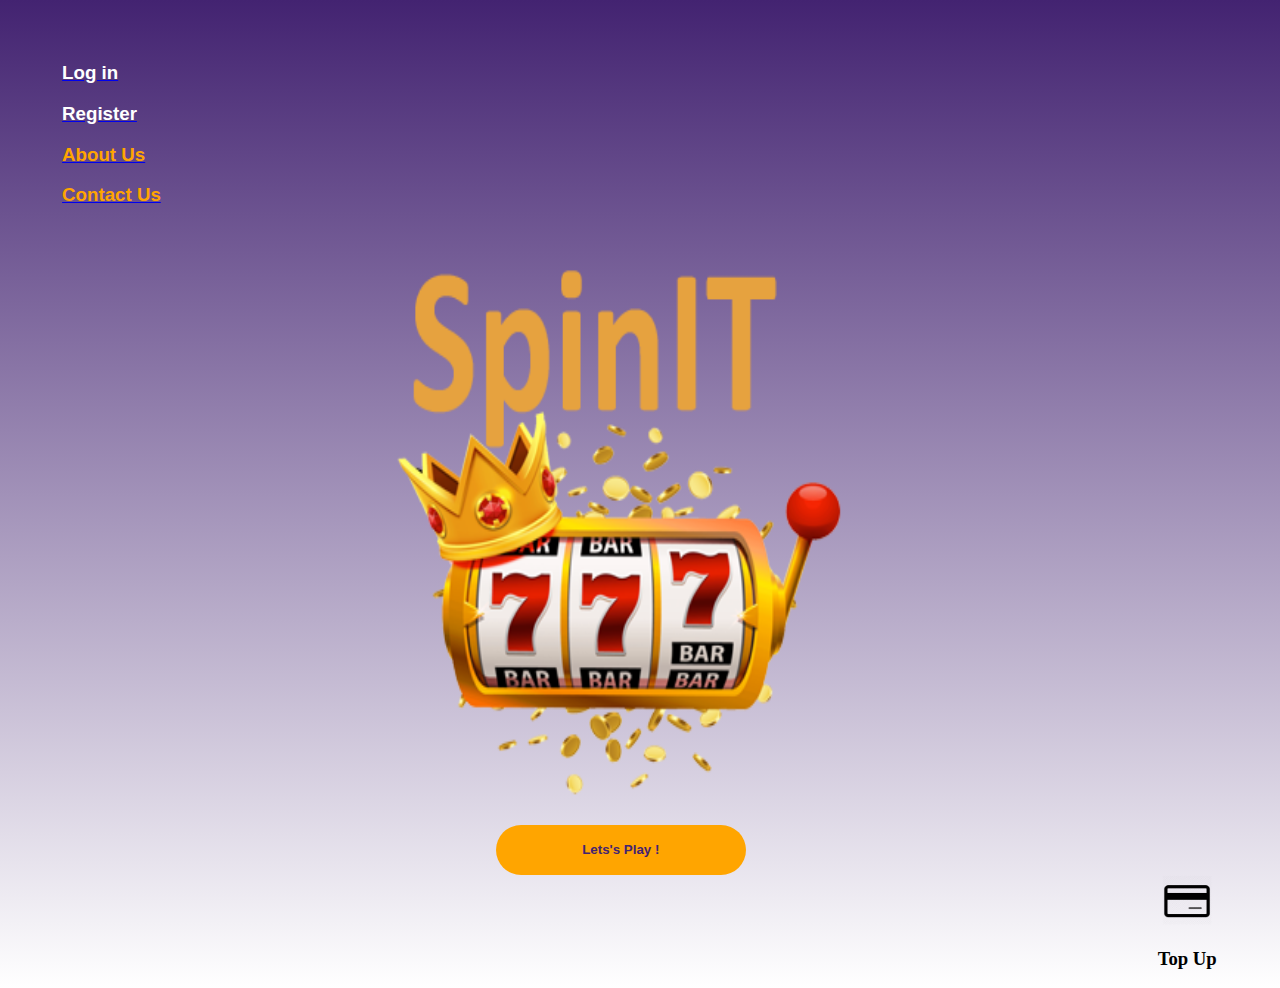
<file: index.html>
<!DOCTYPE html>
<html lang="en">
<head>
    <meta charset="UTF-8">
    <meta http-equiv="X-UA-Compatible" content="IE=edge">
    <meta name="viewport" content="width=device-width, initial-scale=1.0">
    <!--link CSS sheet to html file-->
    <link rel="stylesheet" href="spinit.css" />
    
   
    <title>SpinIt</title>
</head>
<body>
 <!--menu at left hand site of the page-->  
<div id="login">
<a href="SpinIt_login.html"><h3 style="color: white;">Log in</h3></a>
</div>

<div id="register">
 <!--sub pages title designed and linked to an internal page. repeated for each subpage respectively -->   
<a href="register.html"><h3 style="color: white;">Register</h3></a>
</div>

<div id="aboutus">
    <a href="About us page.html"><h3 style="color: orange;">About Us</h3></a>
</div>

<div id = "contactus">
    <a href="SpinIt_Contact Us.html"><h3 style="color: orange;">Contact Us</h3></a>
</div>

<div id="spinit">
    <img src="logo.png" style="height:600px;width: 500px;"class="center">

</div>
<div>
    <a href="slotgames.html">
    <input type="button" value = "Lets's Play !" class="button1">
    </a>
    </div>
        <!--payments are linked to paypal website-->
    <div id="card">
       <a href="http://www.paypal.com">
        <img src="credit card.png" style="height: 50px; width:50px"></a>
        <h3>Top Up</h3>
    </div>

    
</body>
</html>
</file>
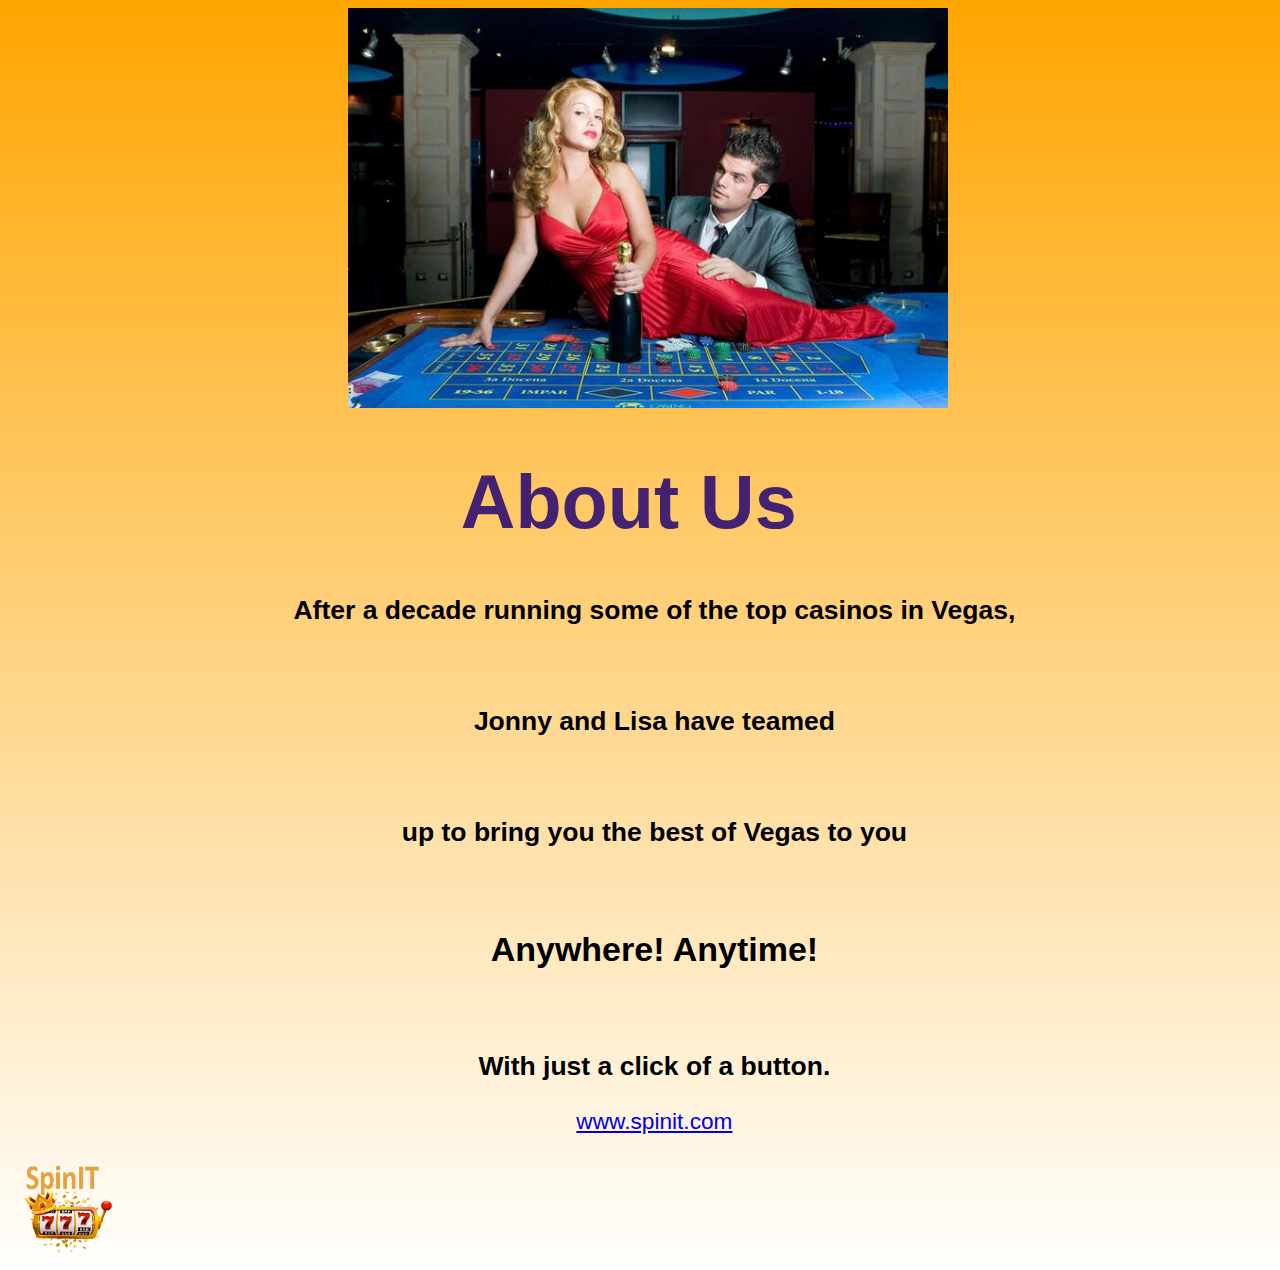
<file: About us page.html>
<!DOCTYPE html>
<html lang="en">
<head>
    <meta charset="UTF-8">
    <meta http-equiv="X-UA-Compatible" content="IE=edge">
    <meta name="viewport" content="width=device-width, initial-scale=1.0">
    <!--link the css sheet to the html file-->
    <link rel="stylesheet" href="about us css.css" />
    <title>SpinIt_AboutUs</title>
</head>
<body>
    <!--image of company's founders and positioning of image -->
    <div id="couple">
    <img src="couple.jpg" style=" width:600px; height:400px;" class="center">
    </div>

    <div id ="aboutus">
        <h1>About Us</h1>
    </div>
    <!--data added to the body of teh page-->
    <div id="info">
        <h3>After a decade running some 
            of the top casinos in Vegas,</h3><br>
            <h3>Jonny and Lisa have teamed</h3><br>
            <h3>up to bring you the best of Vegas to you</h3><br/>
            <h2>Anywhere! Anytime!</h2><br>
            <h3>With just a click of a 
            button.</h3>
            <!--create external links to web address-->
            <p><a href="http://www.spinit.com>">www.spinit.com</a></p>
        </div>  

            <!--logo linked to home page to redirect user */-->
        <div id="home">
        <a href="index.html">
            <img src ="logo.png" style ="height:100px; width:100px;">
        </a>
        </div>
            
          
          
    
</body>
</html>
</file>
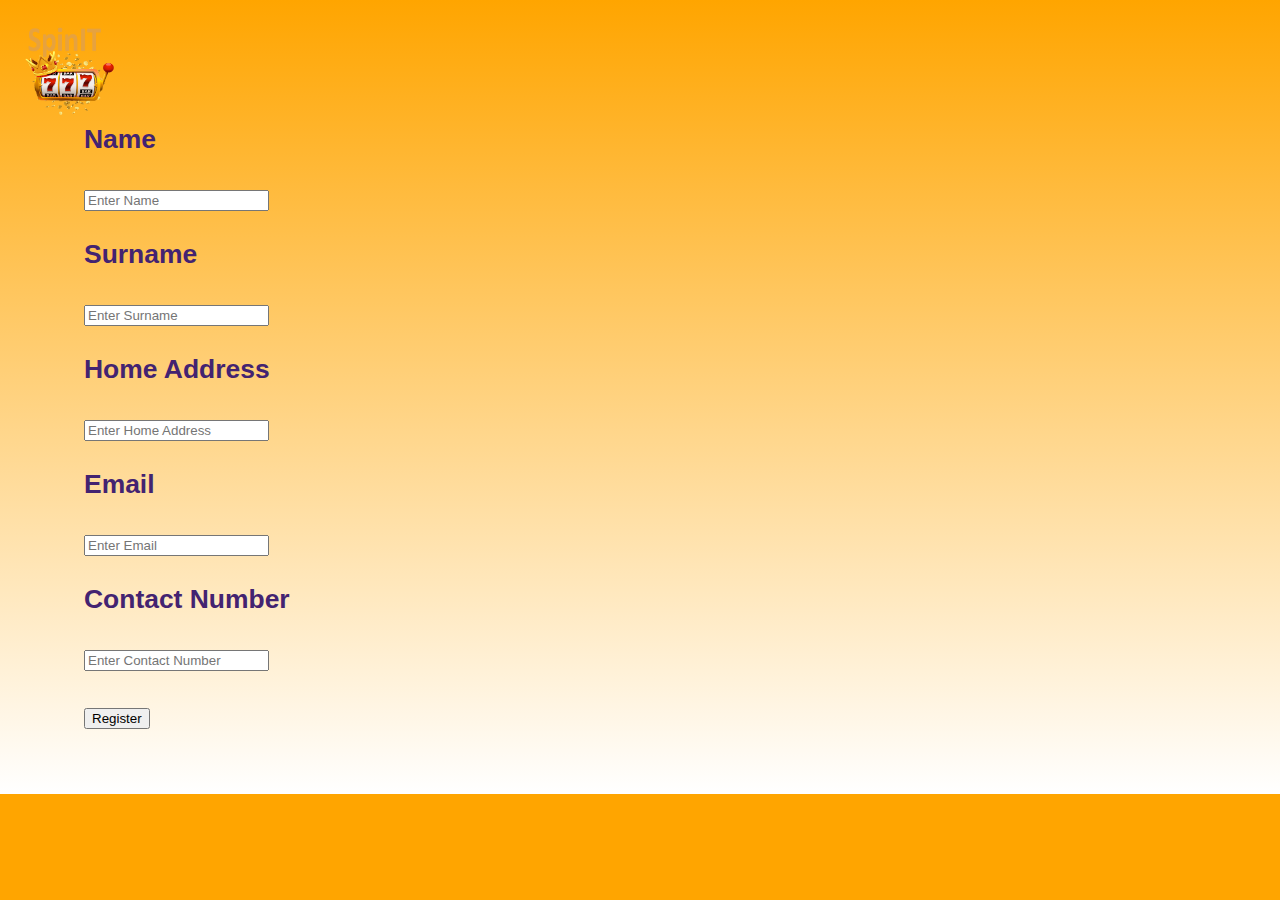
<file: register.html>
<!DOCTYPE html>
<html lang="en">
<head>
    <meta charset="UTF-8">
    <meta http-equiv="X-UA-Compatible" content="IE=edge">
    <meta name="viewport" content="width=device-width, initial-scale=1.0">
    <!--link the css sheet to the html file-->
    <link rel="stylesheet" href="register.css" />
    <title>Register</title>
    <script>
       /* java script for alert box, pops up after the user click the Register button*/ 
        function register(){
            alert("You are now Registered")
         }
     </script>
</head>
<body>
    
    <!--logo linked to home page to redirect user */-->
    <div id="home">
        <a href="index.html">
            <img src ="logo.png" style ="height:100px; width:100px;">
        </a>
        </div>
    <!--creating the form  with required fields-->
    <form action ="action_page.php" method = "post" >
        <div id="title">
           <p><label for="name"><b>Name</b></label></p>
         <p><input type="text" placeholder="Enter Name" name="name" required></p>
        
          <p><label for="surname"><b>Surname</b></label></p>
           <p><input type="text" placeholder="Enter Surname" name="surname" required></p>
        
           <p><label for="address"><b>Home Address</b></label></p>
           <p><input type="text" placeholder="Enter Home Address" name="address" required></p>
            
           <p><label for="email"><b>Email</b></label></p>
           <p><input type="email" placeholder="Enter Email" name="email" required></p>
           
           <p><label for="number"><b>Contact Number</b></label></p>
           <p><input type="text" placeholder="Enter Contact Number" name="number" required></p>

            <!--Register button, upon clicked fires the event for the pop up window "you are now registered"-->
           <input type="button" value = "Register" onClick="alert('You are now registered');"/>
           
        </div>
        </form>
</body>
</html>
</file>
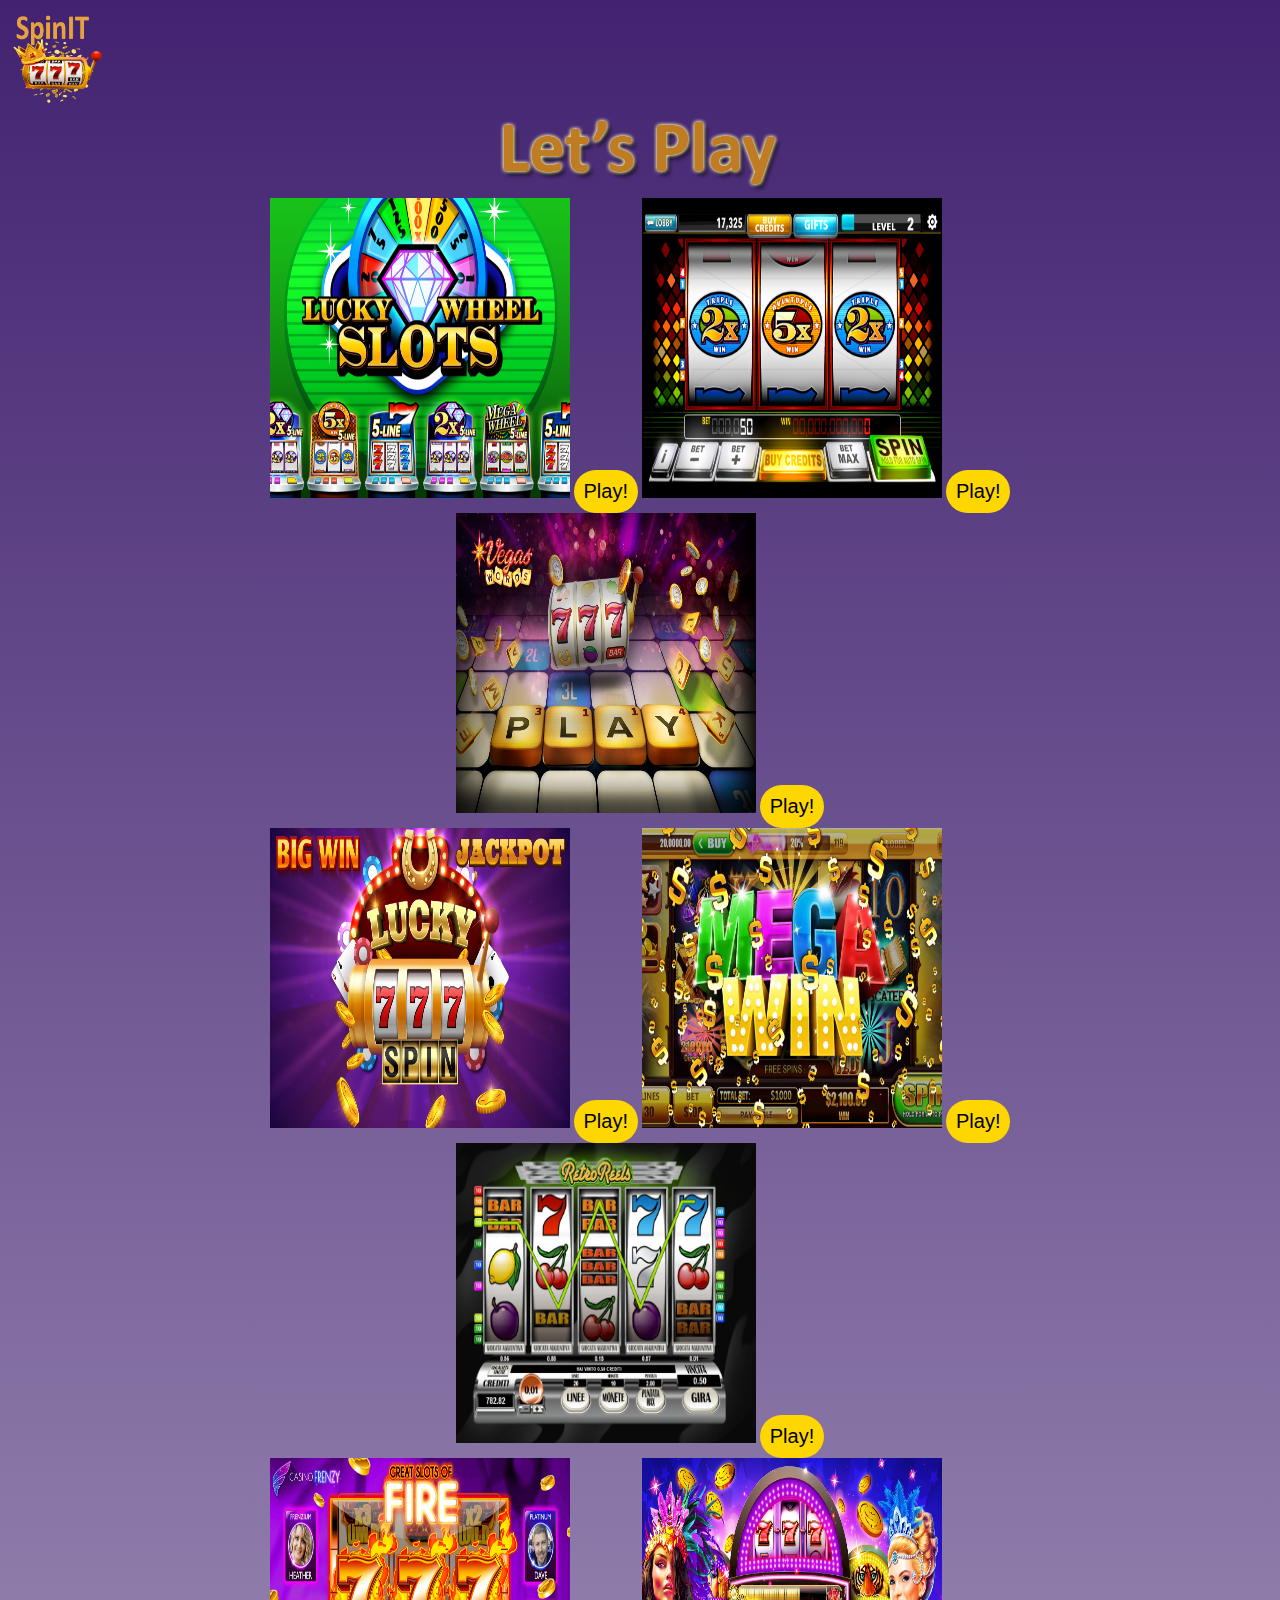
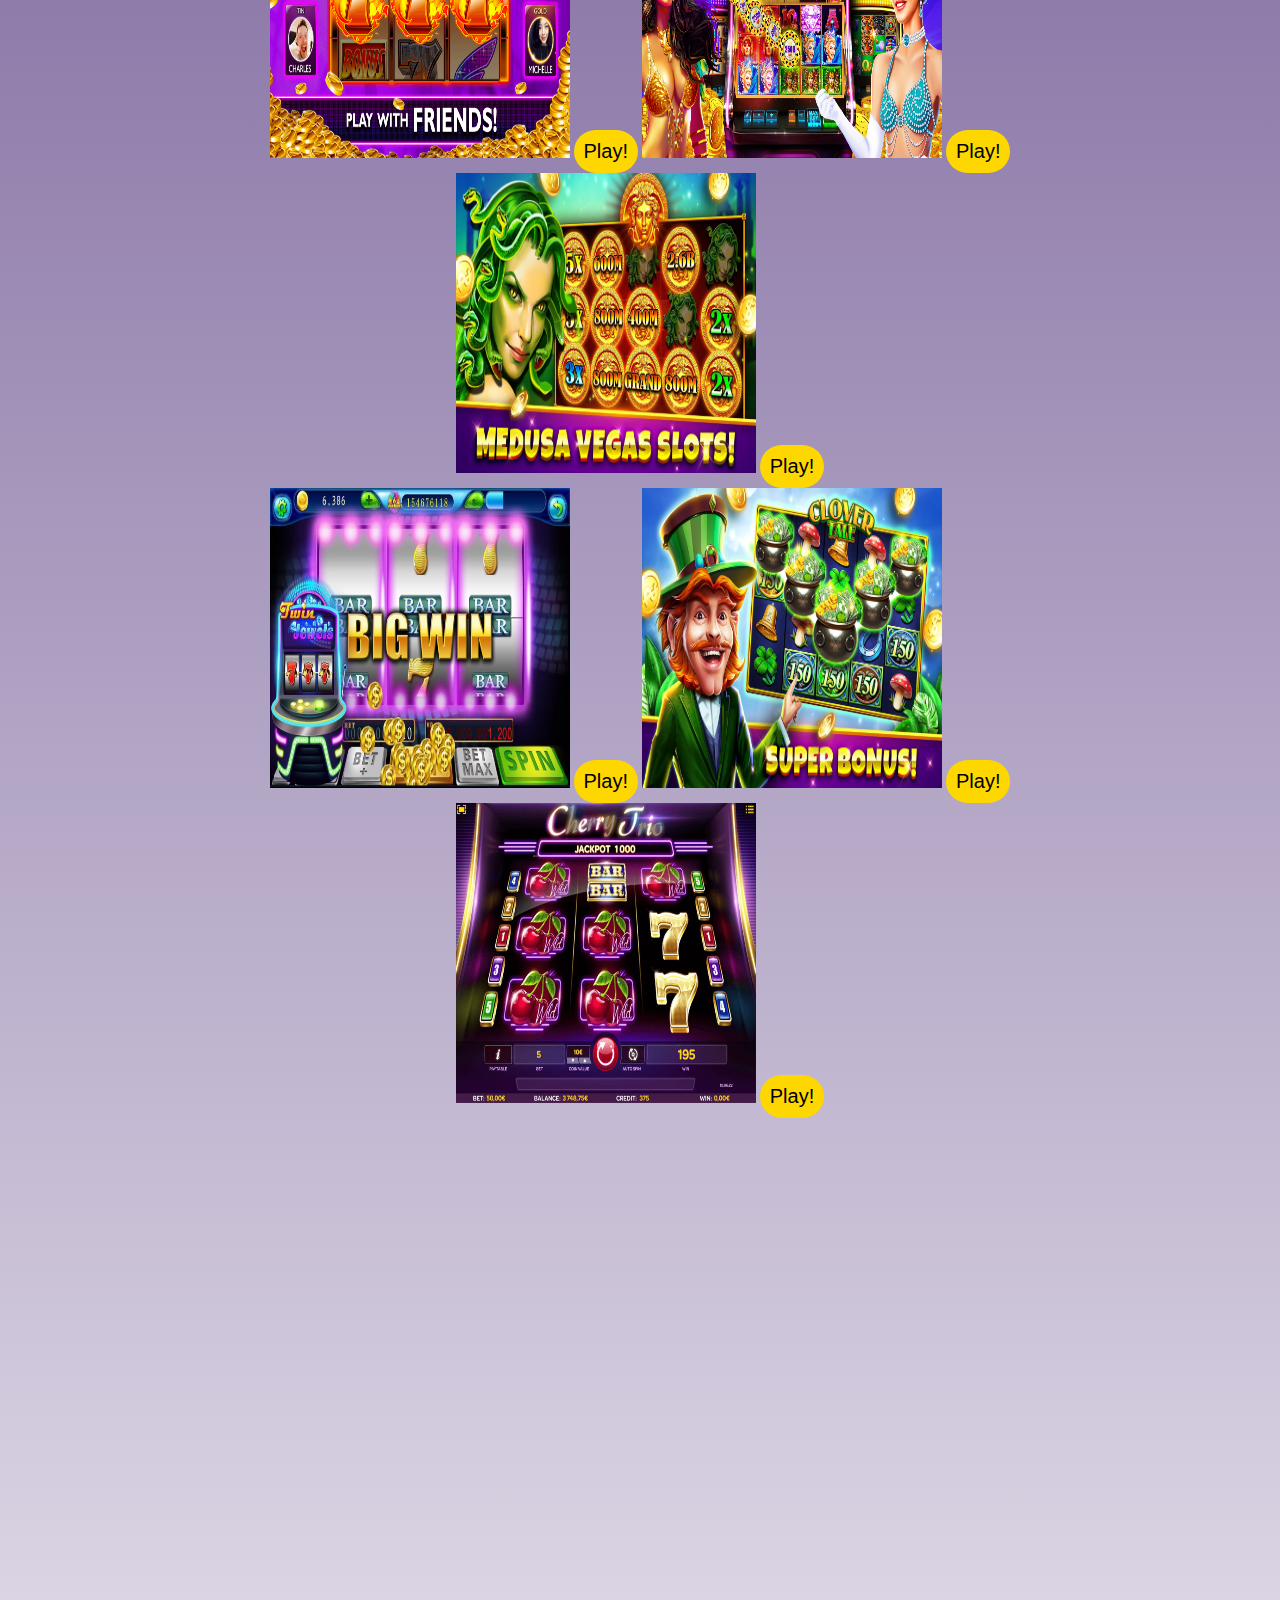
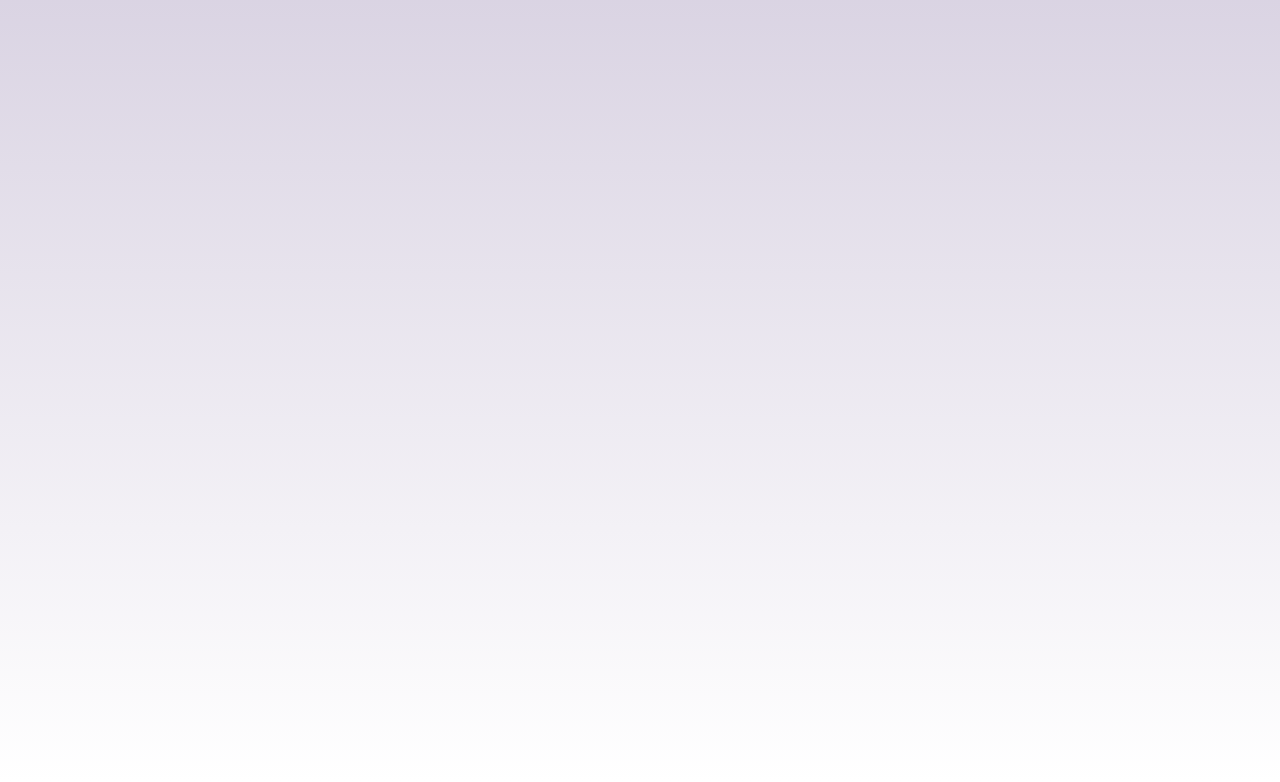
<file: slotgames.html>
<!DOCTYPE html>
<html lang="en">
<head>
    <meta charset="UTF-8">
    <meta http-equiv="X-UA-Compatible" content="IE=edge">
    <meta name="viewport" content="width=device-width, initial-scale=1.0">
    <!--link the CSS sheet and JavaScript to the Html file -->
    <link rel="stylesheet" href="slotgames.css" />
    
    <!--add the title of the page-->
    <title>Slot_Games</title>
</head>
<body>
  <div id="home">
    <a href="index.html">
        <img src ="logo.png" style ="height:100px; width:100px;">
    </a>
    </div>
    <div id="letsplay">
        <img src="Let's Play.png" class="center">
        </div>
        <!--div class created to adjust the grid of images in CSS-->
       <div class="row">
         <!--div class  created to adjust the row of images seperately fromteh rest of the grid-->
       <div class ="column">
         <!--imgage called , size determined. repeated for each image-->
       <img src="slot1.png"style="width: 300px;height: 300px;">
       <!--button to play the game. repeated for each game-->
       <a href="#" class="button">Play!</a>
       <img src="slot2.png"style="width: 300px;height: 300px;" >
       <a href="#" class="button">Play!</a>
       <img src="slot3.jpg"style="width: 300px;height:300px;">
       <a href="#" class="button">Play!</a>
       </div>

       <div class="column">
       <img src="slot4.jpg"style="width: 300px;height: 300px;" >
       <a href="#" class="button">Play!</a>
       <img src="slot5.jpg"style="width: 300px;height: 300px;">
       <a href="#" class="button">Play!</a>
       <img src="slot6.png"style="width: 300px;height: 300px;">
       <a href="#" class="button">Play!</a>
       </div>

       <div class="column">
       <img src="slot7.png"style="width: 300px;height: 300px;">
       <a href="#" class="button">Play!</a>
       <img src="slot8.jpg"style="width: 300px;height: 300px;">
       <a href="#" class="button">Play!</a>
       <img src="slot9.jpg"style="width: 300px;height: 300px;">
       <a href="#" class="button">Play!</a>
       </div>

       <div class="column">
      <img src="slot10.jpg"style="width: 300px;height: 300px;">
      <a href="#" class="button">Play!</a>
       <img src="slot11.jpg"style="width: 300px;height: 300px;">
       <a href="#" class="button">Play!</a>
       <img src="slot12.jpg"style="width: 300px;height: 300px;">
       <a href="#" class="button">Play!</a>
       </div>
       </div>
          
    </body>
</html>
</file>
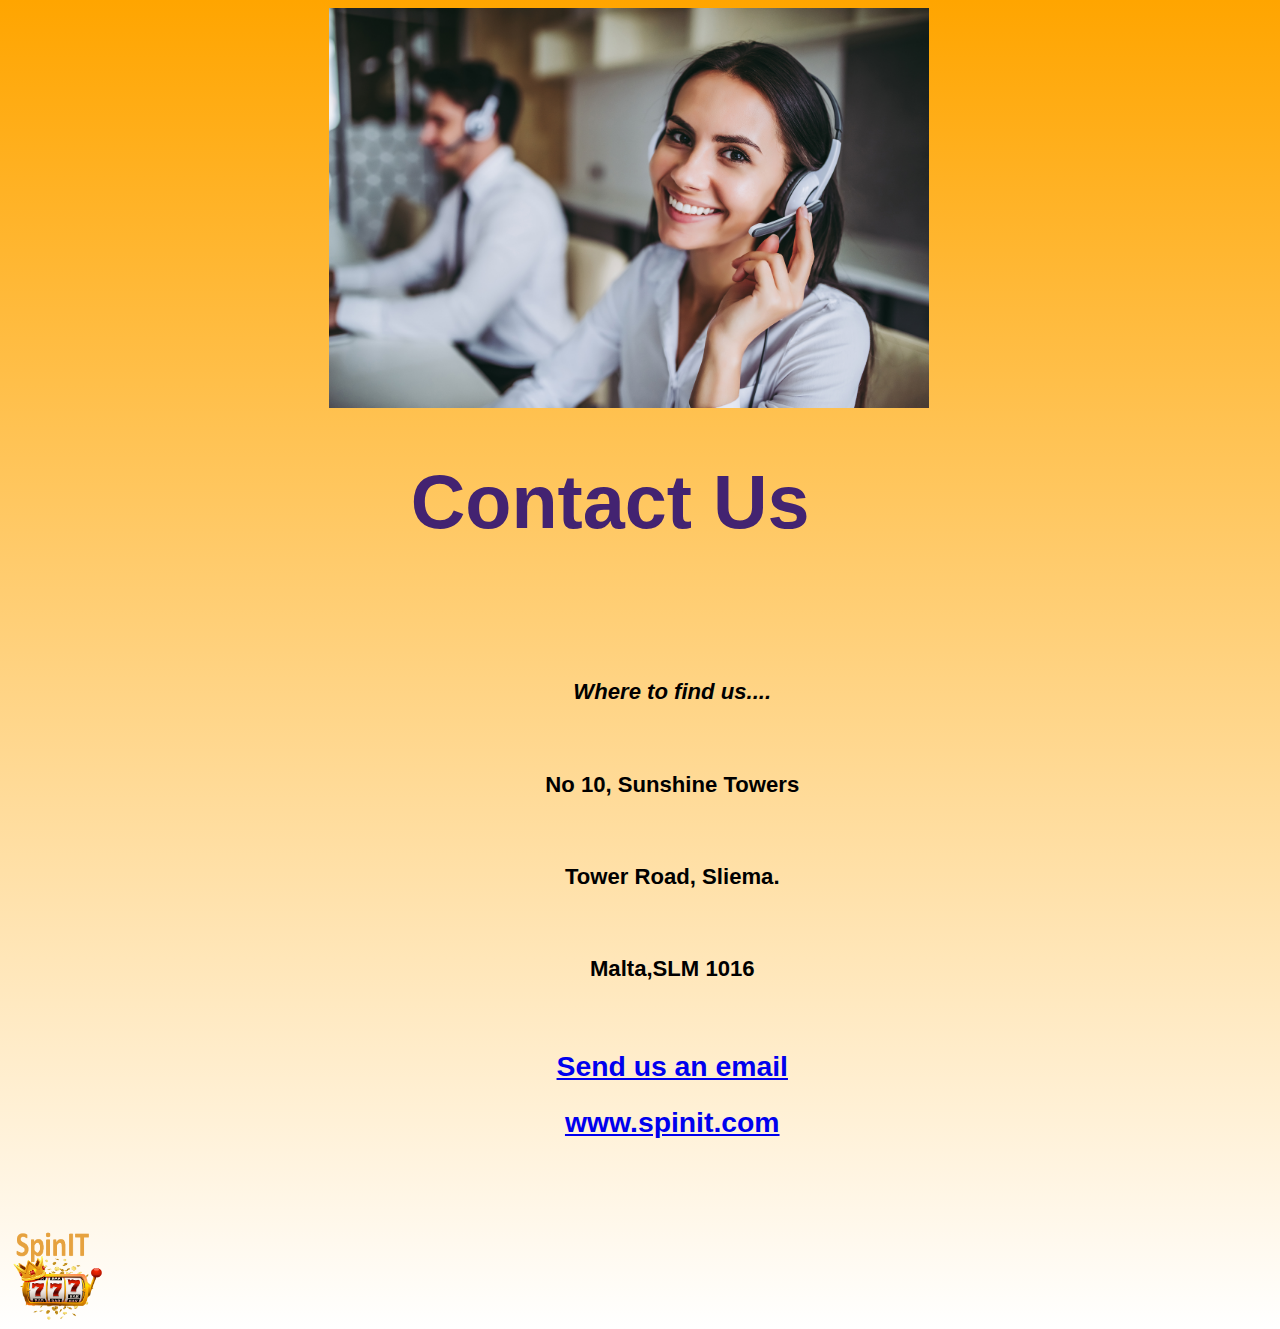
<file: SpinIt_Contact Us.html>
<!DOCTYPE html>
<html lang="en">
<head>
    <meta charset="UTF-8">
    <meta http-equiv="X-UA-Compatible" content="IE=edge">
    <meta name="viewport" content="width=device-width, initial-scale=1.0">
    <!--link the CSS sheet to the Html file -->
    <link rel="stylesheet" href="Contact US.css" />
    <!--add the title of the page-->
    <title>SpinIT_Contact Us</title>
</head>
<body>
    <div id="callcenter">
        <!--import image to use-->
    <img src="call centre.jpg" style=" width:600px; height:400px;" class="center">
    
    </div>
    <div>
    <div id="contactus">
    
        <h1>Contact Us</h1>
    </div>
    <div id="info">
        <!--adding the information to the body of the page-->
        <i><h3>Where to find us....</h3></i><br/>
        
        <h3>No 10, Sunshine Towers</h3><br />
           <h3>Tower Road, Sliema.</h3></br> 
            <h3>Malta,SLM 1016</h3><br/>
            <!--create external links to redirect user the an email-->
            <div><p><h2><a href="info@spinit.com">Send us an email</a></h2></p></div>
            <p><h2><a href="http://www.spinit.com>">www.spinit.com</a></h2><h2></h2></p>
                  
    </div>
</div>
<!--logo linked to home page to redirect user */-->
<div id="home">
    <a href="index.html">
        <img src ="logo.png" style ="height:100px; width:100px;">
    </a>
    </div>

</body>
</html>
</file>
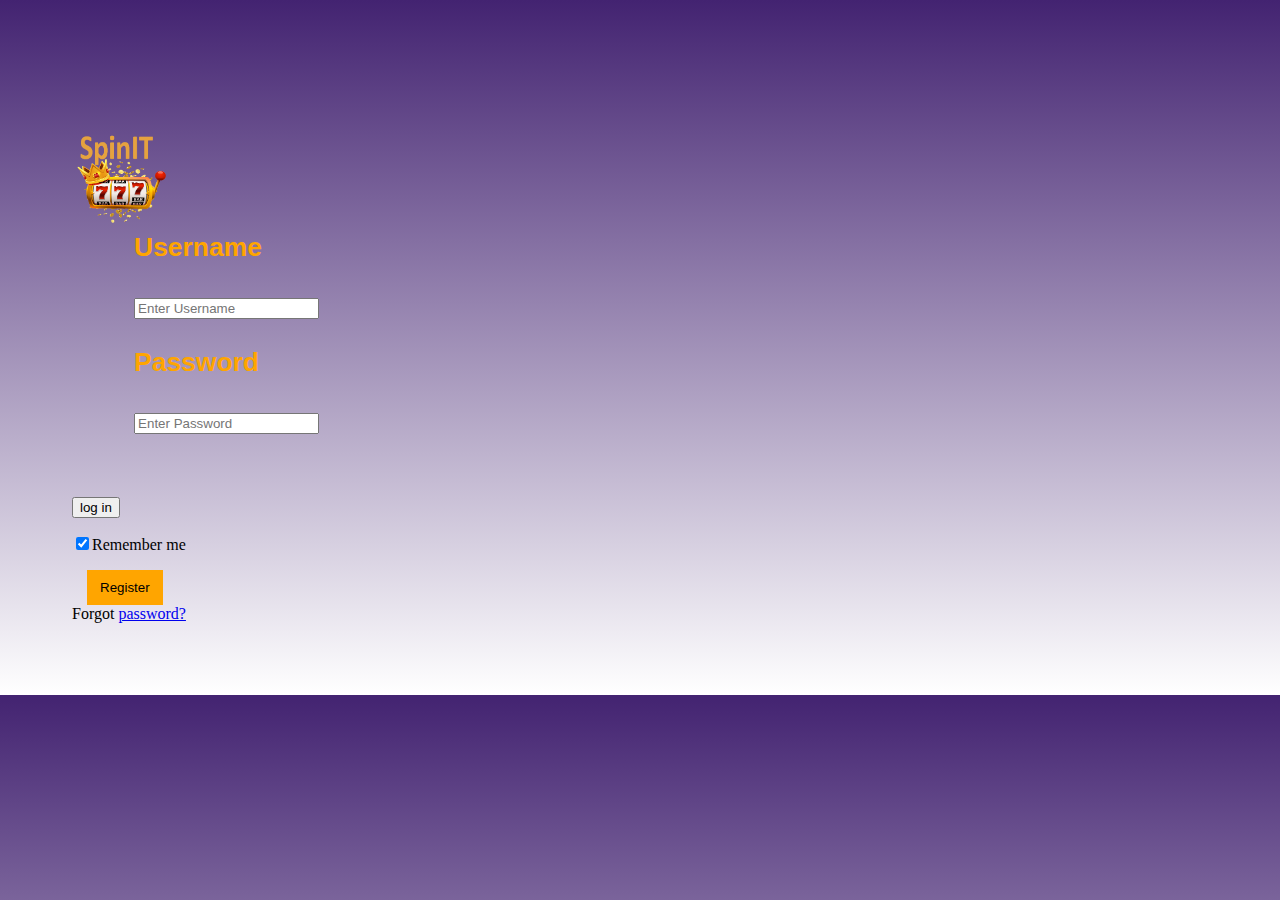
<file: SpinIt_login.html>
<!DOCTYPE html>
<html lang="en">
<head>
    <meta charset="UTF-8">
    <meta http-equiv="X-UA-Compatible" content="IE=edge">
    <meta name="viewport" content="width=device-width, initial-scale=1.0">
    <link rel="stylesheet" href="log_in.css" />
    <title>Log_In</title>
    <script>
    /* java script for alert box, pops up after the user click the log in button*/
       function loggedIn(){
           alert("You are logged in")
        }
    </script>
</head>

<body>
    <!--logo linked to home page to redirect user */-->
    <div id="home">
        <a href="index.html">
            <img src ="logo.png" style ="height:100px; width:100px;">
        </a>
        </div>
 
    <form action ="/action_page.php" method = "post" >
    <div id="userpass">
        
       <!-- place holder for username --> 
      <p><label for="username"><b>Username</b></label></p>
     <p><input type="text" placeholder="Enter Username" name="username" required></p>
	 <!-- place holder for password-->
      <p><label for="password"><b>Password</b></label></p>
       <p><input type="text" placeholder="Enter Password" name="password" required></p>
    </div>
    </form>
       <!--log in button, upon clicked fires the event for the pop up window "you are logged in"-->
        <div id="login">
        <input type="button" value = "log in" onClick="alert('You are logged in');" class="center"/>
        
        </div>
    
        <p><lable>
            <!--option if the user wants the password to be remembered for the next log in attempt-->
            <input type="checkbox" checked="checked" name="remember">Remember me</lable></p>
        

        <div class="container">
           <div><a href="register.html">

            <!-- REGISTER  button will redirect user to the registration page if they are not registered-->
            <button type="button" class="registerbutton">Register</button></a>
            </div>
            <!--link to password reset-->
            <span class="password">Forgot <a href="#">password?</a></span>
    </div>
    
</body>

</html>
</file>
<file: spinit.css>
/* background colour with gradient*/
body{
    width:97%;
    margin: 0%;
    padding: 0%;
    background-image: linear-gradient(#432371,white );
    background-repeat: no-repeat;

}
/* design of the side menu titles */
#aboutus{
    margin-left: 5%;
    text-align:left;
    color: orange;
    font-family: sans-serif ;
}
#login{
    margin-top: 5%;
    margin-left: 5%;
    text-align: left;
    color:white ;
    font-family: sans-serif;

}
#register{
    margin-left: 5%;
    text-align: left;
    color: white;
    font-family: sans-serif;
}
#contactus{
    margin-left: 5%;
    text-align:left;
    color: orange;
    font-family: sans-serif ;
}
.center{
      display:block;
      margin-left: auto;
      margin-right: auto;
  }
  /* image od credit card so whe clicked it directs users to paypal*/
 #card{
     float:right;
     padding-right: 2%;
 }
 /* align logo in the center of the*/
 div{
     text-align: center;
 }
 /* design of the 'Let's Play' button whcih directs user to the slot games page*/
 .button1{
     width: 250px;
     height: 50px;
     background-color: orange;
     border: none;
     border-radius: 25px;
     font-family: sans-serif;
     color: #432371;
     font-weight: bolder;
/* website responsiveness to mobile and ipad size devices*/
 }
 @media screen and (max-width: 525px){
    body{
        width: 97%;
        background-color: #432371;
        
    }
  }
  @media only screen and (min_device-width :768px) and (max-device-width : 1024px){ 
    body{
    margin-block: 0%;
    background-image: linear-gradient(#432371, white);
    
    
 } 
  }
</file>
<file: about us css.css>
/* designing the layout of the page such as background colour and gradient*/
body{
        height: 97%;
        width: 100%;
        background-color: orange;
        background-image: linear-gradient(orange,white);
    }
    /* font selection and positioning of data */
#aboutus{
    font-family: sans-serif;
    color:#432371 ;
    font-weight: bold;
    font-size: 10mm;
    text-align: center;
    width: 97%;
}
#info{
   padding-left: 2%;
    font-family: sans-serif;
    font-size: 6mm;
    text-align: center;
    width: 97%;
}
#home{
    padding-inline-start: 10px;
}
.center {
        display: block;
        margin-left: auto;
        margin-right: auto;
}

/* website responsiveness to mobile and ipad size devices*/
@media only screen and (max-width: 525px){
    body{
        margin-block: 0%;
        background-image: linear-gradient(orange, white);
    }
    #info{
        padding-left: 0%;
        margin-left: 0%;
        border-left: 0%;
        text-align: center;
    }
    #aboutus{
        padding-left: 0%;
        margin-left: 0%;
        border-left: 0%;
        text-align: center;
    }
    #home{
        padding-right: 10px;
    }
}
  /* website responsiveness to mobile and ipad size devices*/
  @media only screen and (max-device-width : 780px){ 
    body{
    margin-block: 0%;
    background-image: linear-gradient(orange, white);
    
 } 
  
}
</file>
<file: register.css>
body{
    height: 100%;
    width: 100%;
    background-color:orange;
    background-image: linear-gradient(orange,white);
    background-repeat: no-repeat;
    display: block;
    margin:20px;
}
/* positioning of text and the corresponding placeholders*/
#title{
        clear:left;
        text-align: left;
        margin-top: 15%;
        margin: 5% ;
        color:#432371;
        font-family: sans-serif;
        font-size: 7mm;
}
/* logo to redirect user to home page, positioning*/
#home{
    float: left;
}
    /*register button design*/

button{
    margin-top: 5%;
    background-color: #432371;
    background-image: linear-gradient(#432371, white);
    font-family: sans-serif;
    color:orange;
    border-radius: 20px;
    cursor: pointer;
    width: 200px;
    height: 50px;
    font-size: 70%;
    font-weight: bolder;
    border: none;
}
/* website responsiveness to mobile and ipad size devices*/
@media only screen 
and (min-device-width : 375px) 
and (max-device-width : 667px) { 
    }
</file>
<file: slotgames.css>
/* colour backround specified along with gradient*/
body{
    height: 100%;
    background-color: #432371;
    background-image: linear-gradient(#432371, white);
}
/* align the Title on the page*/
#letsplay{
   clear:left;
    text-align: center ;
    margin-top: 2%;
}
 #home{
   float: left;
   
 }  
    
/*align the image grid on the page*/
.row{
  text-align:center;
  margin-bottom: 100%;
}
.column{
  padding: 0 10%;
}
/* designing the button*/
.button{
background-color:gold ;
border-radius: 200px;
border: none;
color:black;
cursor: pointer;
display:-webkit-inline-box;
font-family: sans-serif;
font-size: 20px;
padding: 10px 10px;
text-align: center;
text-decoration: none;
}
/*add the glowing effect to the button , 3 colours used*/
@keyframes glowing{
  0%{
    background-color: gold;
    box-shadow:0 0 3px gold ;
  }
  50%{
    background-color: goldenrod;
    box-shadow: 0 0 10px goldenrod;
  }
  100%{
    background-color: honeydew;
    box-shadow: 0 0 3px honeydew;
  }
}
.center{
  display:block;
  margin-left: auto;
  margin-right: auto;
  margin-top: 20%;
}
.button{
  animation:glowing 1300ms infinite;
}
/* website responsiveness to mobile and ipad size devices*/
@media screen and (max-width: 525px){
  body{
      background-color:#432371;
      background-image: linear-gradient(#432371, white);
  }
}
@media only screen 
and (min-device-width : 768px) 
and (max-device-width : 1024px)  { 

}
</file>
<file: Contact US.css>
body{
    height: 100%;
    width: 97%;
    background-color:orange;
    background-image: linear-gradient(orange,white);
}
/* choosing the font size and type for the data and aligning the info on the page*/
#contactus{
    font-family: sans-serif;
    width: 97%;
    color:#432371 ;
    font-weight: bold;
    font-size: 10mm;
    text-align: center;
}
#info{
    padding: 5%;
    width: 97%;
    font-family: sans-serif;
    font-size: 5mm;
    text-align: center;
}
#home{
    float: left;
}
.center{
    display: block;
    margin-left: auto;
    margin-right: auto;
}
#callcenter{
    border-color: violet;
}
@media only screen and (max-width: 600px){
    body{  background-color:orange;
        background-image: linear-gradient(orange, white);
    }
    #contactus{
        font-family: sans-serif;
        color: #432371;
        text-align: center;
    }
    }
</file>
<file: log_in.css>
/* background design, choosing the company colours and adding a linear gradent*/
body{
    border-top: 2%;
    margin-top: 5%;
    padding: 5%;
    width:97%;
   background-image: linear-gradient(#432371, white);
}
/* the log in form design and layout to the left hand side of the screen*/
form{
    clear:left;
    text-align: center ;
    margin-top: 2%;
    border:none;
}
/* logo positioning to the left*/ 
#home{
    float:left;
    
}
 #userpass{
    text-align: left;
    margin: 5% ;
    color:orange;
    font-family: sans-serif;
    font-size: 7mm;
 }
/* registration button design*/
.registerbutton{
    text-align: center;
    width:auto;
    margin-left: 15px;
    padding: 10px 13px;
    background-color: orange;
    border: none;
}
/* website responsiveness to mobile and ipad size devices*/

@media screen and (max-width: 525px){
    body{
        
        background-image: linear-gradient(#432371, white);
    }
    #home{
        float:left
    }
  }
  @media only screen and (max-device-width : 780px){ 
    body{
   
    background-image: linear-gradient(#432371, white);
    
 } 
  }
</file>
